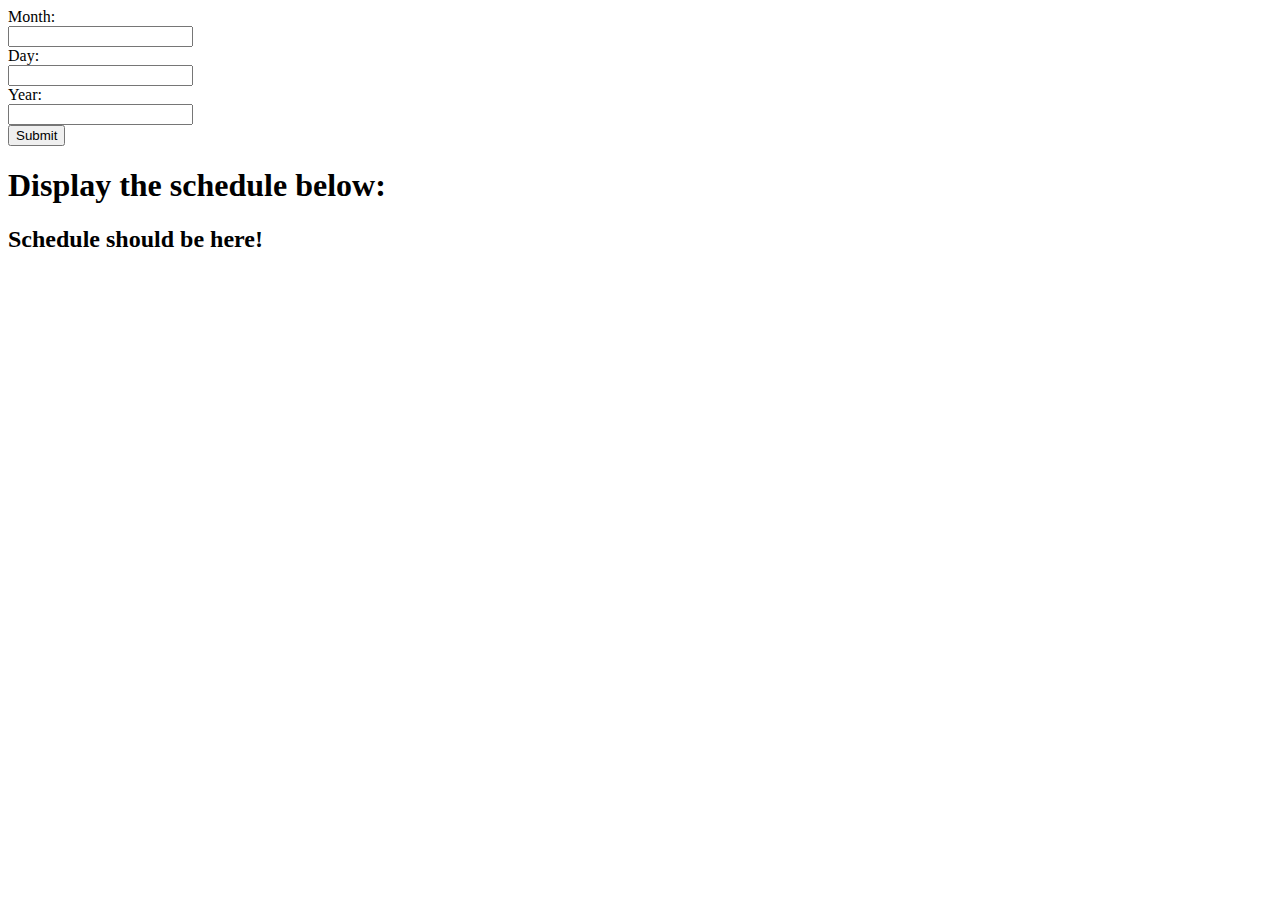
<file: index.html>
<!DOCTYPE html>
<html lang="en">
    <head>
        <meta charset="UTF-8">
        <title>NBA Daily Schedule</title>
    </head>
    <body onload = "indexOnload()">
        <form action = "javascript:scheduleLoad()">
            Month:
            <br><input type="text" id ="inputMonth"><br>
            Day:
            <br><input type="text" id ="inputDay"><br>
            Year:
            <br><input type="text" id ="inputYear"><br>
            <input type="submit" value="Submit">
        </form>
        <h1 id = "header">Display the schedule below:</h1>
        <div id = "schedule">
            <h2> Schedule should be here! </h2>
        </div>
    </body>
    <script src="nba.js"></script>
</html>
</file>
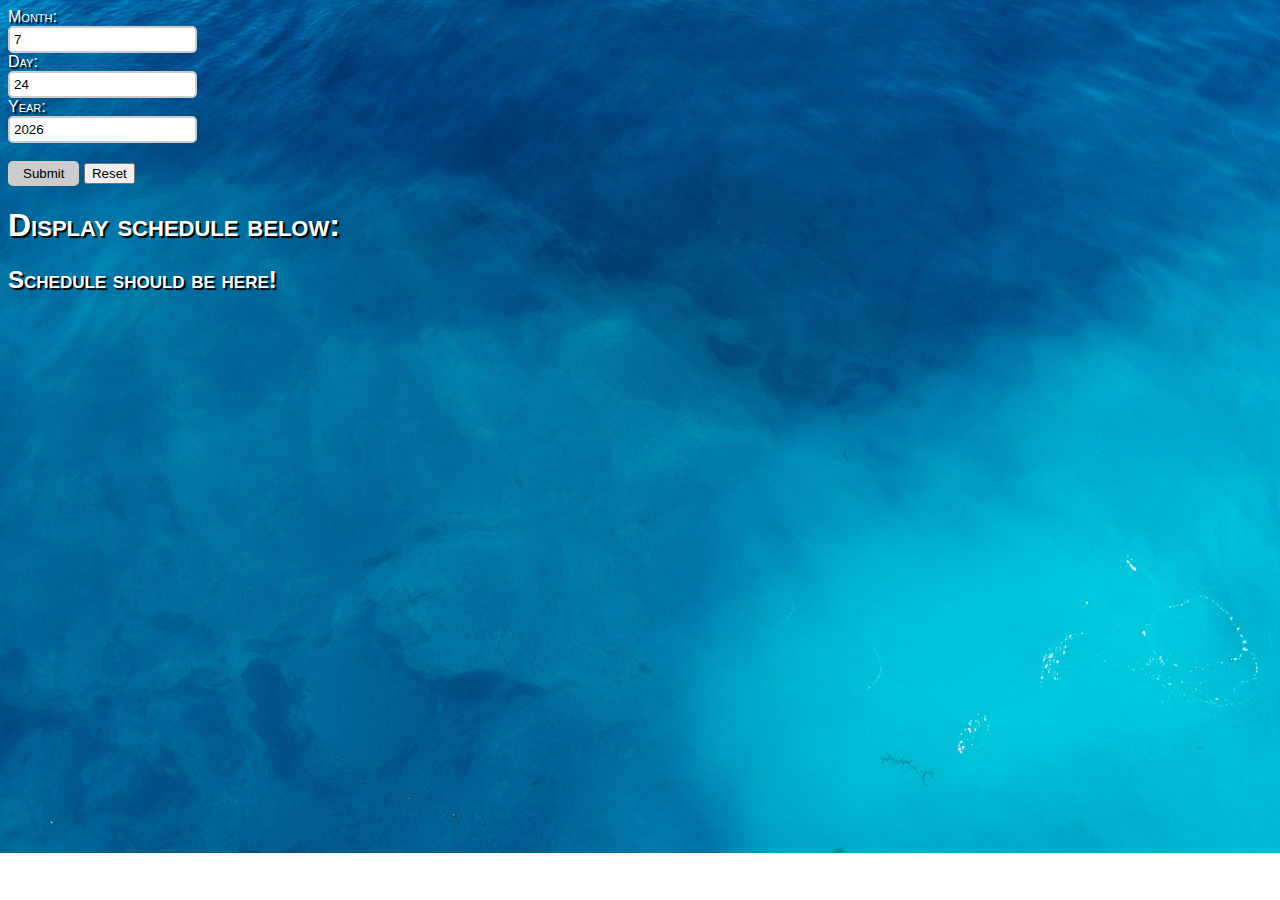
<file: NBA APP/index.html>
<!DOCTYPE html>
<html lang="en">
    <head>
        <meta charset="UTF-8">
        <link rel="stylesheet" href="style.css" type="text/css">
        <title>NBA Daily Schedule</title>
    </head>
    <body>
        <form action = "javascript:clicked()">
            Month:
            <br><input type="text" id ="inputMonth"><br>
            Day:
            <br><input type="text" id ="inputDay"><br>
            Year:
            <br><input type="text" id ="inputYear"><br>
            <br><input type="submit" value="Submit">
            <input type="button" value="Reset" onClick='this.form.reset()' />
        </form>
        <h1 id = "header">Display schedule below:</h1>
        <div id = "schedule">
            <h2> Schedule should be here! </h2>
        </div>
    </body>
    <script src="nba.js"></script>
</html>
</file>
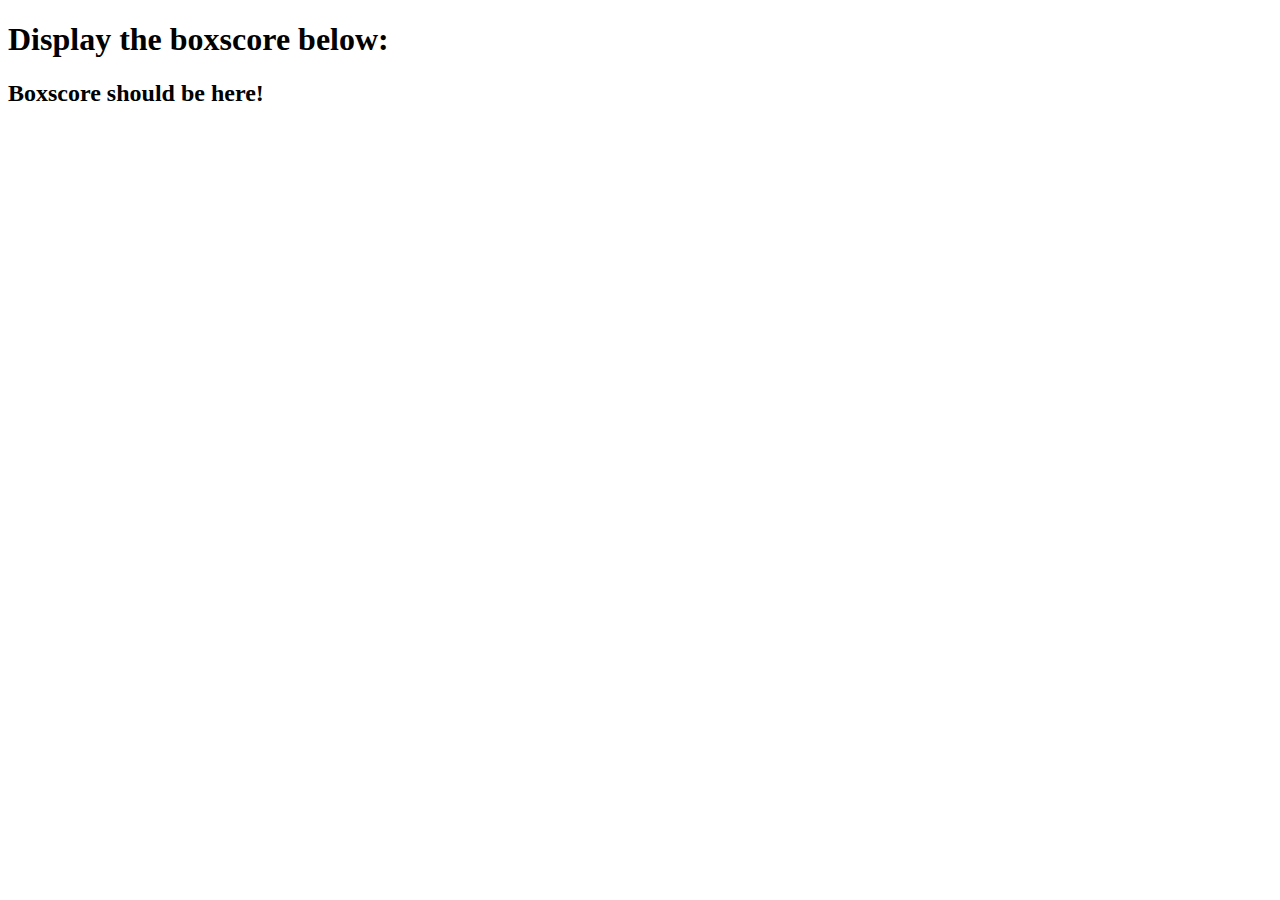
<file: boxscore.html>
<!DOCTYPE html>
<html lang="en">
    <head>
        <meta charset="UTF-8">
        <title>NBA Game Boxscore</title>
    </head>
    <body>
        <h1 id = "header">Display the boxscore below:</h1>
        <div id = "boxscore">
            <h2> Boxscore should be here! </h2>
        </div>
    </body>
	<script =
</html>
</file>
<file: NBA APP/style.css>
body {
    background-image: url('default.jpg');
    background-size: cover;
    background-repeat: no-repeat;
    background-position: left right;
    color: white;
    text-shadow: 2px 2px 1px black; 
    font-family: 'Trebuchet MS', Helvetica, sans-serif;
    font-variant: small-caps;
}
input[type=text] {
    padding: 4px;
    border: 2px solid #ccc;
    border-radius: 5px;
}
input[type=text]:focus {
    border-color: #ccc;
}
input[type=submit] {
    padding: 5px 15px;
    background: #ccc;
    border: 0 none;
    cursor: pointer;
    border-radius: 5px;
}
</file>
